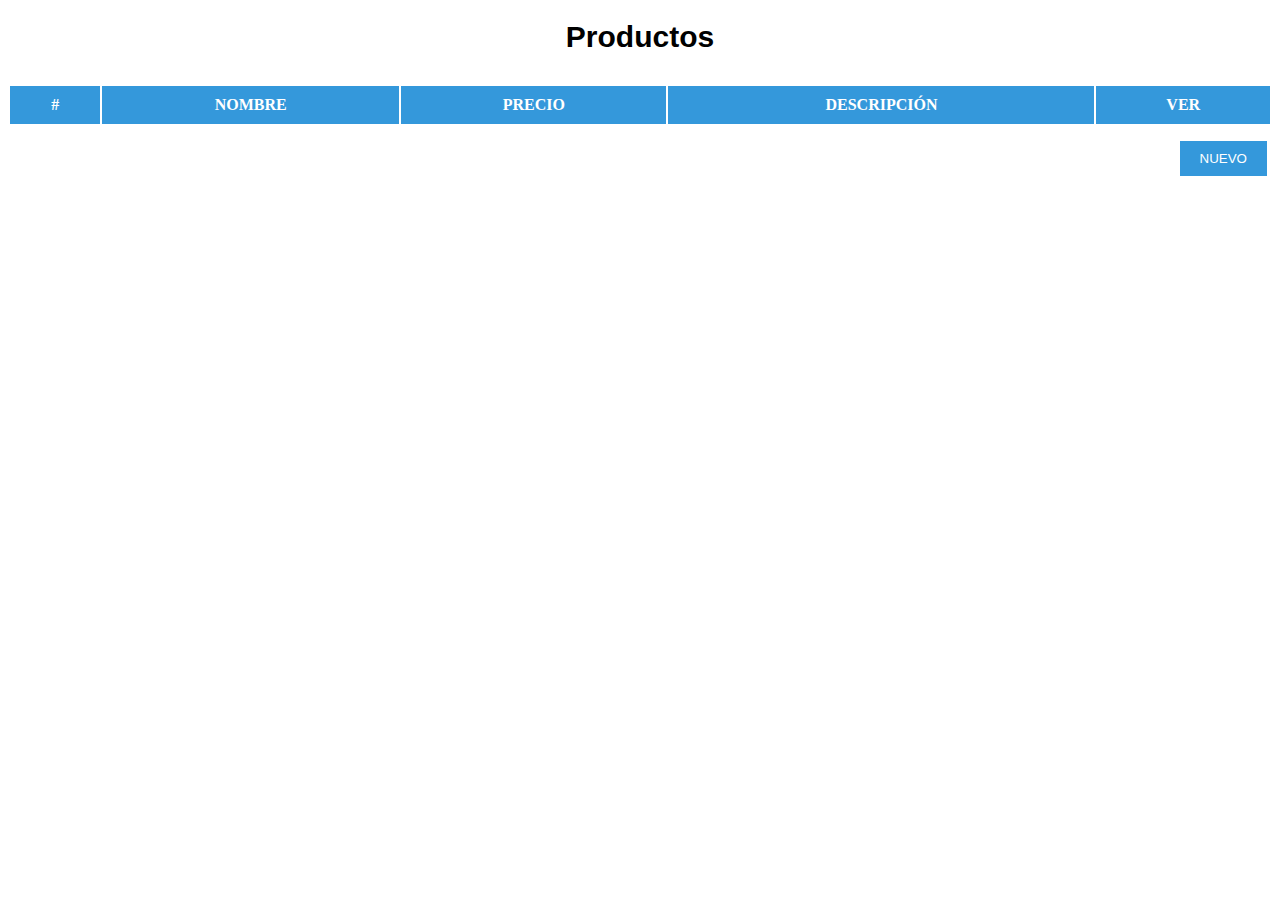
<file: index.html>
<!DOCTYPE html>
<html lang="es">
    <head>
        <title>Productos</title>
        <meta charset="utf-8">
        <meta name="author" content="Yieison">
        <meta name="viewport" content="width=device-width, initial-scale=1.0">
        <link rel="stylesheet" type="text/css" href="css/styles.css">
    </head>
<body>
    <h1>Productos</h1>
    <table id="data-table">
        <thead>
            <tr>
                <th>#</th>
                <th>NOMBRE</th>
                <th>PRECIO</th>
                <th>DESCRIPCIÓN</th>
                <th>VER</th>
            </tr>
        </thead>
        <tbody id="data-body"></tbody>
    </table>

    <div id="pagination">
        <a href="./html/agregar.html"><button id="newProduct-button">NUEVO</button></a>
    </div>

   <script src="script.js"></script>
</body>
</html>
</file>
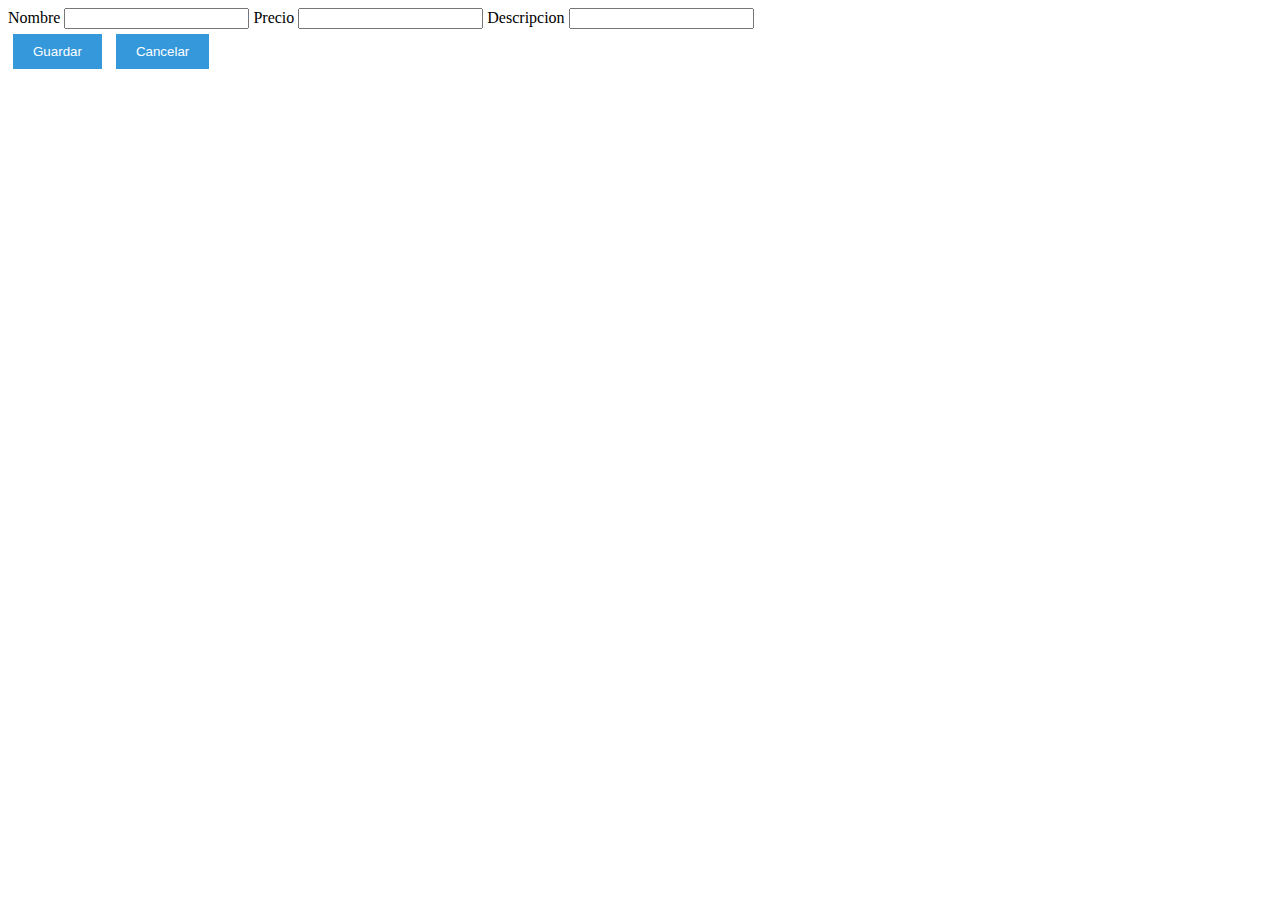
<file: agregar.html>
<!DOCTYPE html>
<html lang="en">
<head>
    <meta charset="UTF-8">
    <meta name="viewport" content="width=device-width, initial-scale=1.0">
    <title>Agregar producto</title>
    <link rel="stylesheet" href="css/styles.css">
</head>
<body>
    <form action="" method="post">
        <label for="">Nombre</label>
        <input type="text">
        <label for="">Precio</label>
        <input type="number">
        <label for="">Descripcion</label>
        <input type="text">
    </form>
    <button type="submit">Guardar</button>
    <button type="button">Cancelar</button>
</body>
</html>
</file>
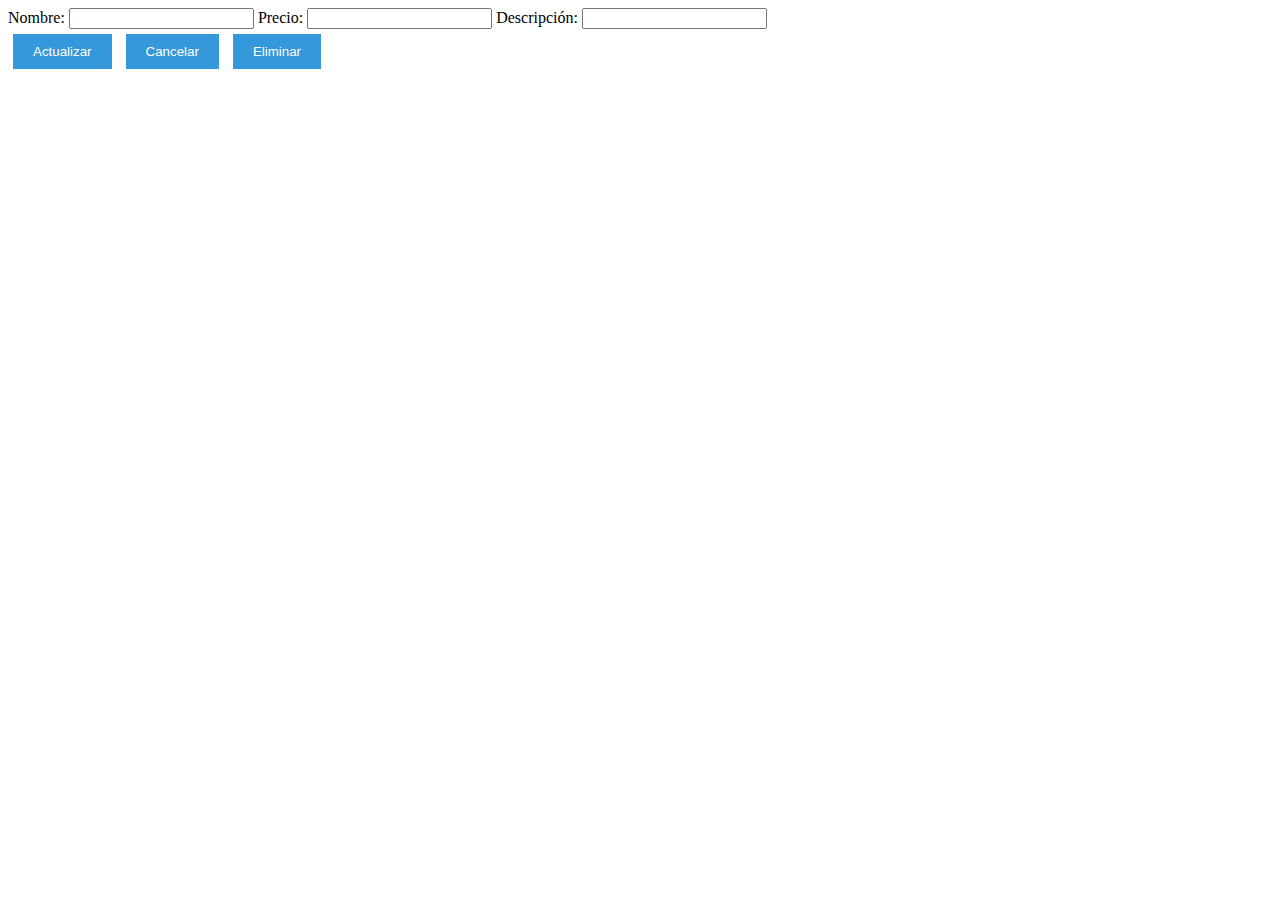
<file: html/actualizar.html>
<!DOCTYPE html>
<html lang="en">
<head>
    <meta charset="UTF-8">
    <meta name="viewport" content="width=device-width, initial-scale=1.0">
    <title>Actualizar</title>
    <link rel="stylesheet" href="../css/styles.css">
</head>
<body>
    <form>

        <label for="productName">Nombre:</label>
        <input type="text" id="productName">
    
        <label for="productPrice">Precio:</label>
        <input type="text" id="productPrice">
    
        <label for="productDescription">Descripción:</label>
        <input type="text" id="productDescription">

    </form>
    <button type="button" id="updateButton">Actualizar</button>
    <button type="button" id="botoncancelar">Cancelar</button>
    <button type="button" id="deleteButton">Eliminar</button>

    <script src="../script1.js"></script>
    
</body>
</html>
</file>
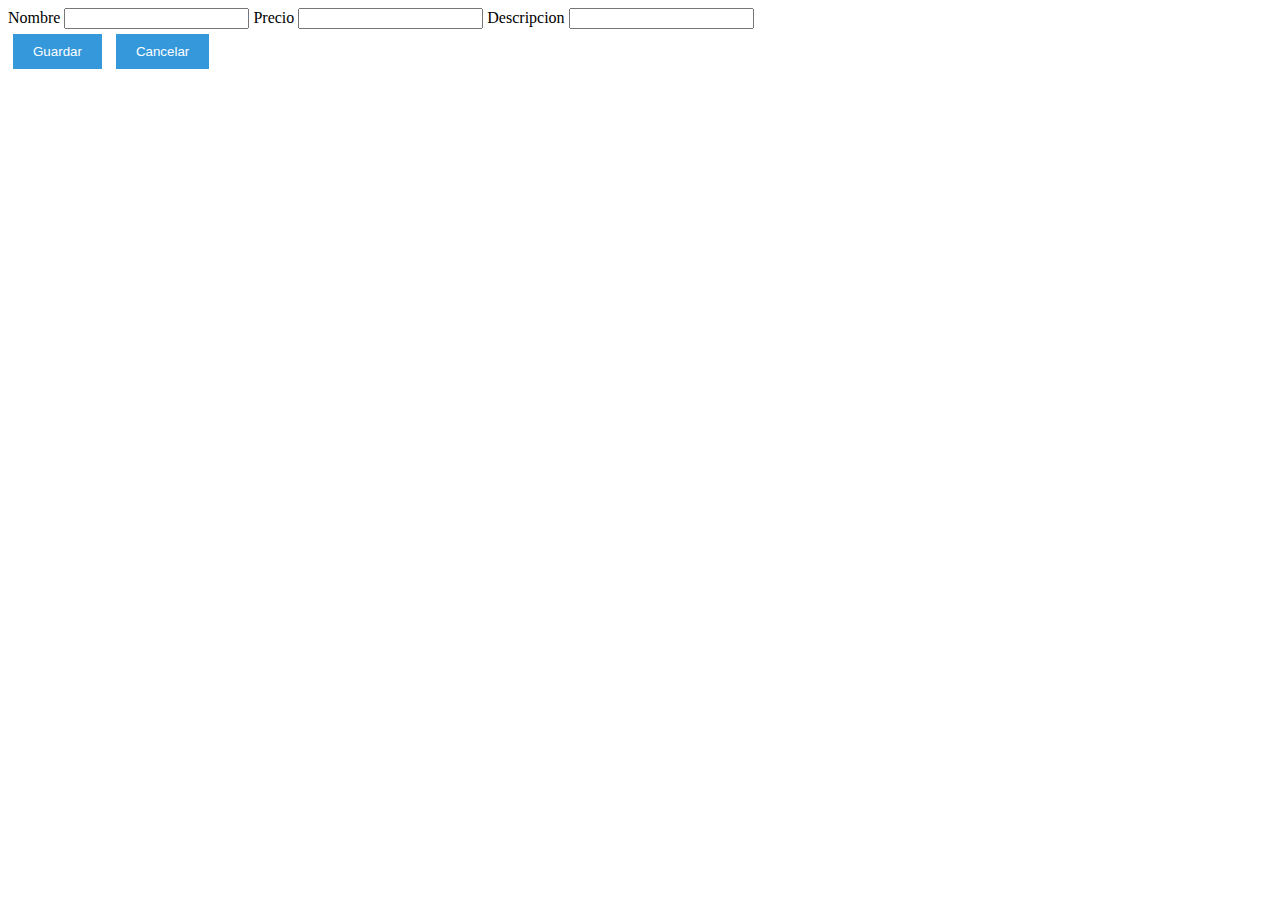
<file: html/agregar.html>
<!DOCTYPE html>
<html lang="en">
<head>
    <meta charset="UTF-8">
    <meta name="viewport" content="width=device-width, initial-scale=1.0">
    <title>Agregar producto</title>
    <link rel="stylesheet" href="../css/styles.css">
</head>
<body>
    <form id="miFormulario">
        <label for="nombre">Nombre</label>
        <input type="text" id="nombre">
        
        <label for="precio">Precio</label>
        <input type="number" id="precio">
        
        <label for="descripcion">Descripcion</label>
        <input type="text" id="descripcion">
        
        
    </form>
    
    <button type="button" id="miBoton">Guardar</button>
    <button type="button" id="botoncancelar">Cancelar</button>
    
    <script src="../script.js"></script>
</body>
</html>
</file>
<file: css/styles.css>
/* Estilo para la tabla */
table {
    width: 100%;
    max-width: 1636px; /* Ajusta el ancho de la tabla según tus necesidades */
    margin: 0 auto;
}

/* Estilo para las celdas de encabezado */
th {
    background-color: #3498db;
    color: #fff;
    font-weight: bold;
    padding: 10px;
    text-align: center; /* Agregado para centrar las cabeceras */
}

/* Estilo para las celdas de datos */
td {
    border: 1px solid #ccc;
    padding: 10px;
    text-align: center; /* Agregado para centrar los datos */
}

/* Estilo para filas impares (opcional) */
tr:nth-child(odd) {
    background-color: #f2f2f2;
}

/* Estilo para la sección de paginación */
#pagination {
    text-align: right;
    margin-top: 10px;
}

/* Estilo para los botones de navegación */
button {
    background-color: #3498db;
    color: #fff;
    padding: 10px 20px;
    border: none;
    cursor: pointer;
    margin: 5px;
}

button:hover {
    background-color: #2579b9;
}

button:disabled {
    background-color: #ccc;
    cursor: not-allowed;
}

h1 {
    text-align: center;
    margin-bottom: 30px;
    font: bold 30px Arial, sans-serif;
}
</file>
